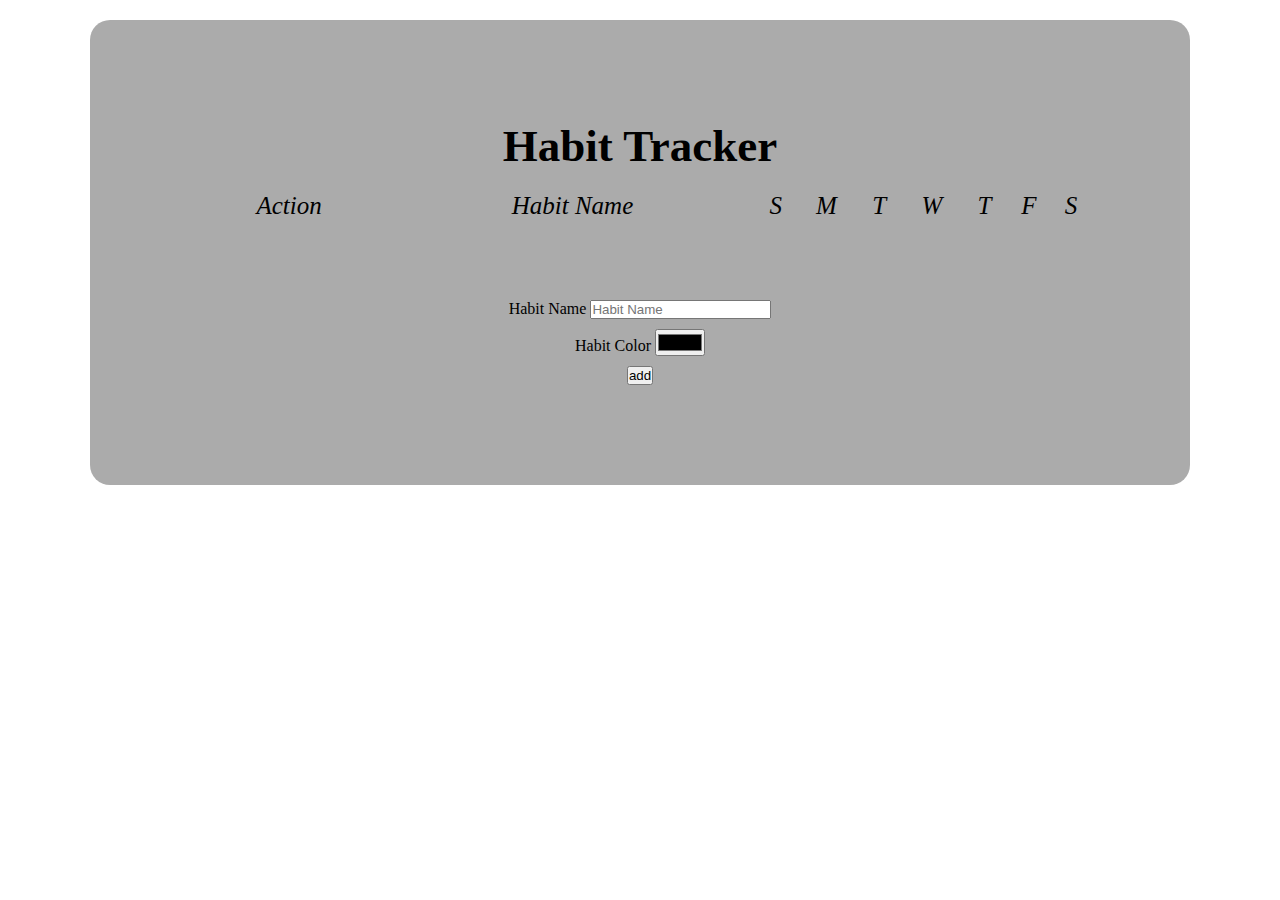
<file: index.html>
<html lang="en">
<head>
    <meta charset="UTF-8">
    <meta name="viewport" content="width=device-width, initial-scale=1.0">
    <title>Document</title>
    <link href="style.css" rel="stylesheet">
    
</head>
<body>
  <div class="container">
    <header>
      <h1 id="title">
        Habit Tracker
      </h1>
    </header>
    

    <div class="inputDiv">
        <table>
          <em>
            <thead class="tHead">
              <tr>
                <td>Action</td>
                <td>Habit Name</td>
                <td>S</td>
                <td>M</td>
                <td>T</td>
                <td>W</td>
                <td>T</td>
                <td>F</td>
                <td>S</td>
              </tr>
           </thead>
          </em>
          <tbody id="habit-list">
        </tbody>
            
        </table>

        <div class='footer'>
          <form>
            <div class="form-group">
              <label>Habit Name</label>
              <input type="text" name='habit-name' id="habit-name" class="form-control" placeholder="Habit Name">
            </div>
            <div class="form-group">
              <label>Habit Color</label>
              <input type="color" name='habit-color' id="habit-color" class="form-control">
            </div>
            <div class="form-group">
              <button type="button" class="addBtn">add</button><!--if we use button type then we prevent from submission of the form line 47-->
            </div>
          </form><!--form tag use for a collection of input tags-->

        </div>  
  </div>
    
    
</body>

<script src='habit-tracker.js'></script>
<div id="result"></div>

</html>
</file>
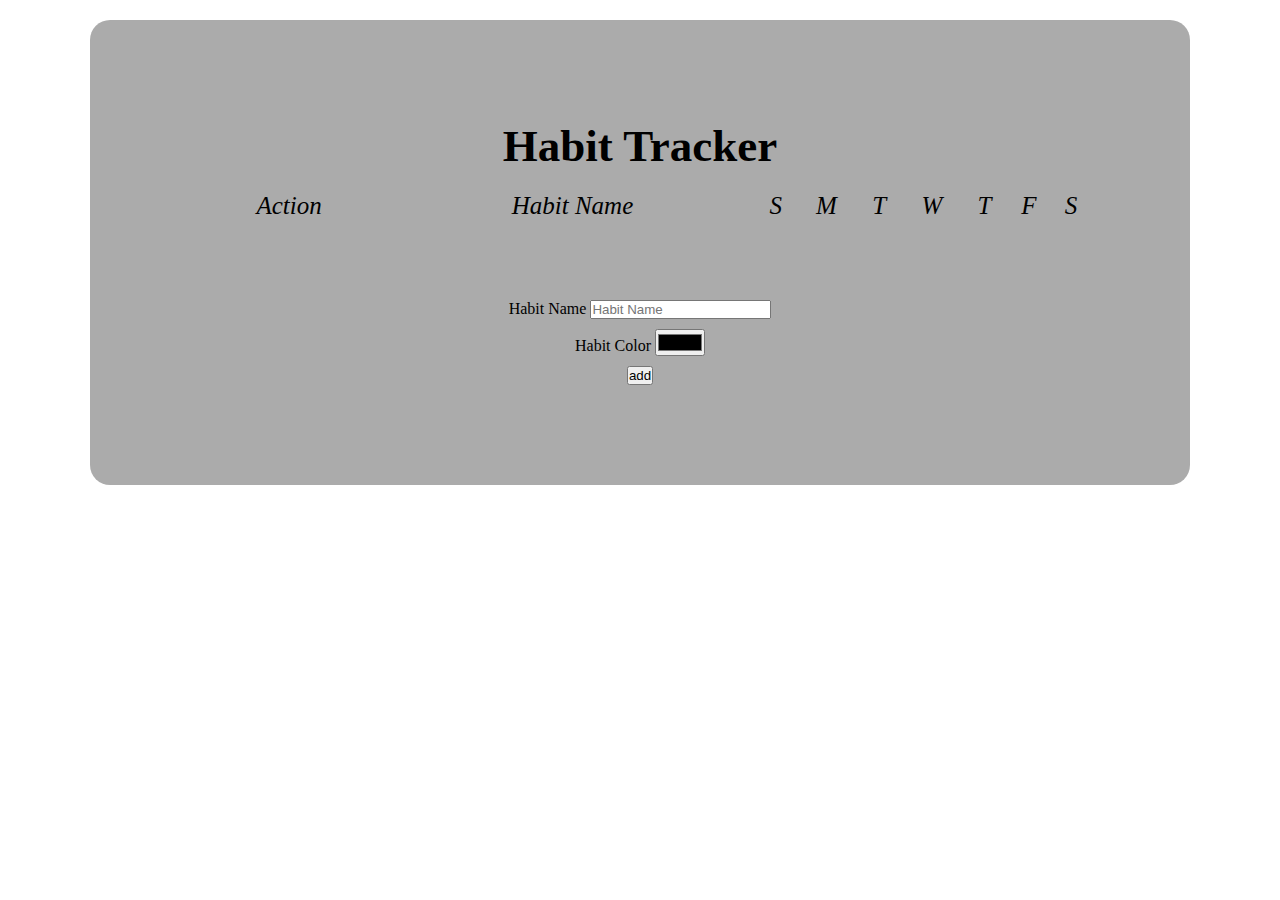
<file: intex.html>
<html lang="en">
<head>
    <meta charset="UTF-8">
    <meta name="viewport" content="width=device-width, initial-scale=1.0">
    <title>Document</title>
    <link href="style.css" rel="stylesheet">
    
</head>
<body>
  <div class="container">
    <header>
      <h1 id="title">
        Habit Tracker
      </h1>
    </header>
    

    <div class="inputDiv">
        <table>
          <em>
            <thead class="tHead">
              <tr>
                <td>Action</td>
                <td>Habit Name</td>
                <td>S</td>
                <td>M</td>
                <td>T</td>
                <td>W</td>
                <td>T</td>
                <td>F</td>
                <td>S</td>
              </tr>
           </thead>
          </em>
          <tbody id="habit-list">
        </tbody>
            
        </table>

        <div class='footer'>
          <form>
            <div class="form-group">
              <label>Habit Name</label>
              <input type="text" name='habit-name' id="habit-name" class="form-control" placeholder="Habit Name">
            </div>
            <div class="form-group">
              <label>Habit Color</label>
              <input type="color" name='habit-color' id="habit-color" class="form-control">
            </div>
            <div class="form-group">
              <button type="button" class="addBtn">add</button><!--if we use button type then we prevent from submission of the form line 47-->
            </div>
          </form><!--form tag use for a collection of input tags-->

        </div>  
  </div>
    
    
</body>

<script src='habit-tracker.js'></script>
<div id="result"></div>

</html>
</file>
<file: style.css>
* {
    margin:0;
    padding:0;
    overflow:hidden;
}

#title {
    text-align: center;
    font-size: 45px;
    font-weight: 700;
}

.removeBtn{
    pointer-events: none;
  }

.container {
    max-width: 900px;
    margin: 20 auto;
    padding: 100px;
    background-color: #00000054;
    border-radius: 20px;
    border-color: white;
}
table{
    width: 100%;
    border-collapse: separate;
    border-spacing: 0px 20px;
}
tr {
    text-align: center;
}
.habit-day{
    height: 40px;
    width: 40px;
    background-color: #00000038;
    display: inline-block;
    border-radius: 50%;
    cursor: pointer;
}
.footer {
    text-align: center;
    margin-top: 50px;
}
.form-group {
    margin-top: 10px;
}
.tHead {
    font-size: 25px;
    font-style: italic;
}
@media only screen and (max-width:500px) {
    .container {
        padding: 50px
    }
    #title{
        font-size:30px;
    }
    .tHead {
        font-size: 19px;
    }
}
</file>
